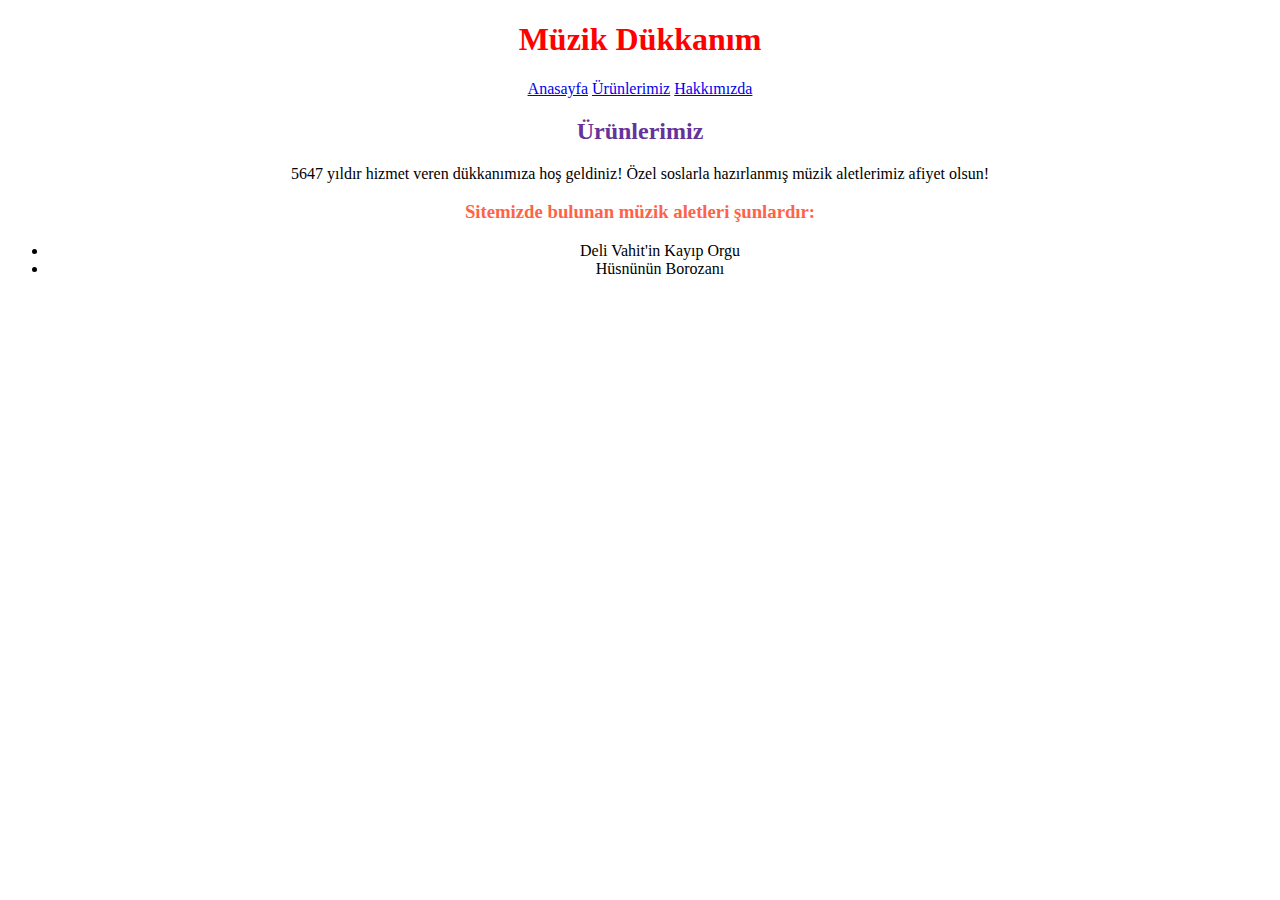
<file: index.html>
<!DOCTYPE html>
<html lang="tr">
<head>
  <meta charset="UTF-8">
  <meta http-equiv="X-UA-Compatible" content="IE=edge">
  <meta name="viewport" content="width=device-width, initial-scale=1.0">
  <title>Anasayfa</title>
  <link rel="stylesheet" href="anasayfa.css">
</head>
<body>
  <div class="baslik">
    <h1>Müzik Dükkanım</h1>
  </div>
  <div class="linkler">
    <a href="anasayfa.html" target="_blank">Anasayfa</a>
    <a href="urunlerimiz.html" target="_blank">Ürünlerimiz</a>
    <a href="hakkimizda.html" target="_blank">Hakkımızda</a>
  </div>
  <div class="baslik">
    <h2 style="color: rebeccapurple;">Ürünlerimiz</h2>
  </div>
  <p style="text-align: center;">5647 yıldır hizmet veren dükkanımıza hoş geldiniz! Özel soslarla hazırlanmış müzik aletlerimiz afiyet olsun!</p>
  <h3 style="text-align: center; color: tomato;">Sitemizde bulunan müzik aletleri şunlardır:</h3>
  <ul style="text-align: center;">
    <li>Deli Vahit'in Kayıp Orgu</li>
    <li>Hüsnünün Borozanı</li>
  </ul>
</body>
</html>
</file>
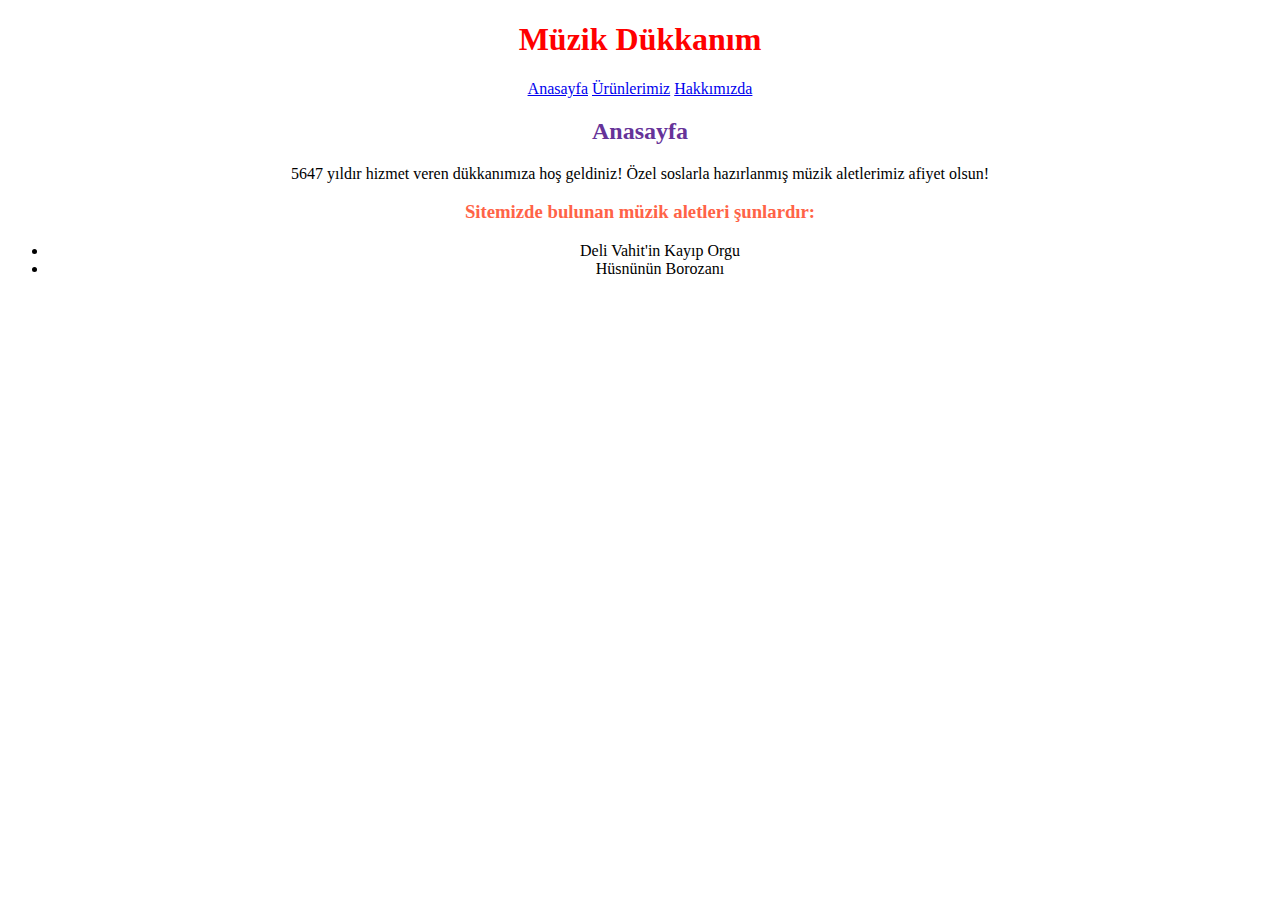
<file: anasayfa.html>
<!DOCTYPE html>
<html lang="tr">
<head>
  <meta charset="UTF-8">
  <meta http-equiv="X-UA-Compatible" content="IE=edge">
  <meta name="viewport" content="width=device-width, initial-scale=1.0">
  <title>Anasayfa</title>
  <link rel="stylesheet" href="anasayfa.css">
</head>
<body>
  <div class="baslik">
    <h1>Müzik Dükkanım</h1>
  </div>
  <div class="linkler">
    <a href="anasayfa.html" target="_blank">Anasayfa</a>
    <a href="urunlerimiz.html" target="_blank">Ürünlerimiz</a>
    <a href="hakkimizda.html" target="_blank">Hakkımızda</a>
  </div>
  <div class="baslik">
    <h2 style="color: rebeccapurple;">Anasayfa</h2>
  </div>
  <p style="text-align: center;">5647 yıldır hizmet veren dükkanımıza hoş geldiniz! Özel soslarla hazırlanmış müzik aletlerimiz afiyet olsun!</p>
  <h3 style="text-align: center; color: tomato;">Sitemizde bulunan müzik aletleri şunlardır:</h3>
  <ul style="text-align: center;">
    <li>Deli Vahit'in Kayıp Orgu</li>
    <li>Hüsnünün Borozanı</li>
  </ul>
</body>
</html>
</file>
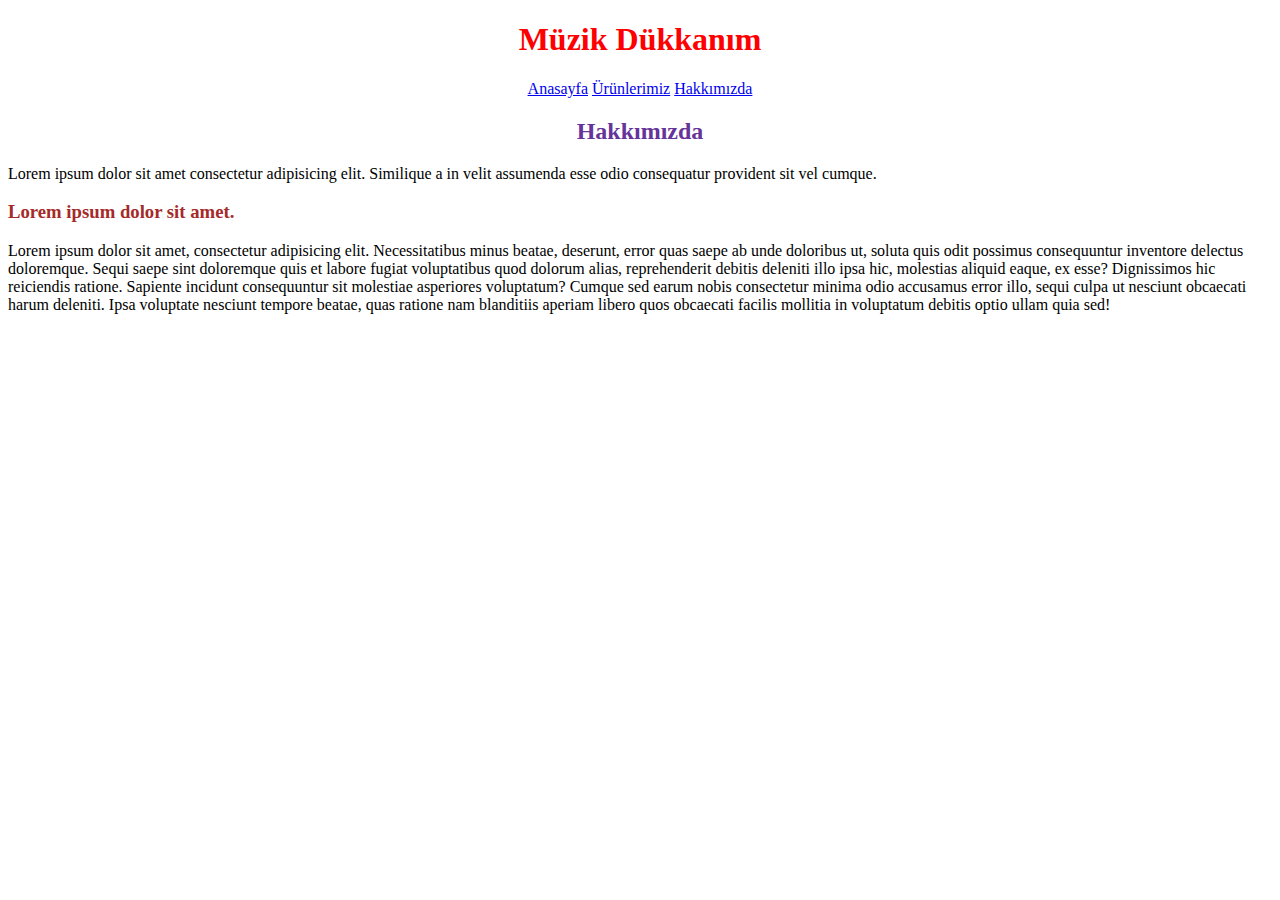
<file: hakkimizda.html>
<!DOCTYPE html>
<html lang="tr">
<head>
  <meta charset="UTF-8">
  <meta http-equiv="X-UA-Compatible" content="IE=edge">
  <meta name="viewport" content="width=device-width, initial-scale=1.0">
  <title>Hakkımızda</title>
  <link rel="stylesheet" href="anasayfa.css">
</head>
<body>
  <div class="baslik">
    <h1>Müzik Dükkanım</h1>
  </div>
  <div class="linkler">
    <a href="anasayfa.html" target="_blank">Anasayfa</a>
    <a href="urunlerimiz.html" target="_blank">Ürünlerimiz</a>
    <a href="hakkimizda.html" target="_blank">Hakkımızda</a>
  </div>
  <div class="baslik">
    <h2 style="color: rebeccapurple;">Hakkımızda</h2>
  </div>
  <div>
    <p>Lorem ipsum dolor sit amet consectetur adipisicing elit. Similique a in velit assumenda esse odio consequatur provident sit vel cumque.</p>
    <h3 style="color: brown;">Lorem ipsum dolor sit amet.</h3>
    <p>Lorem ipsum dolor sit amet, consectetur adipisicing elit. Necessitatibus minus beatae, deserunt, error quas saepe ab unde doloribus ut, soluta quis odit possimus consequuntur inventore delectus doloremque. Sequi saepe sint doloremque quis et labore fugiat voluptatibus quod dolorum alias, reprehenderit debitis deleniti illo ipsa hic, molestias aliquid eaque, ex esse? Dignissimos hic reiciendis ratione. Sapiente incidunt consequuntur sit molestiae asperiores voluptatum? Cumque sed earum nobis consectetur minima odio accusamus error illo, sequi culpa ut nesciunt obcaecati harum deleniti. Ipsa voluptate nesciunt tempore beatae, quas ratione nam blanditiis aperiam libero quos obcaecati facilis mollitia in voluptatum debitis optio ullam quia sed!</p>
    

  </div>
</body>
</html>
</file>
<file: anasayfa.css>
.baslik {
  text-align: center;
  color: red;
}

.linkler {
  text-align: center;
}

.urunler-ve-aciklamalari {
  display: flex;
  flex-direction: column;
  align-items: center;
  font-size: 40px;
  font-weight: 700;
}

img {
  border-radius: 50px;
  max-width: 600px;
}
</file>
